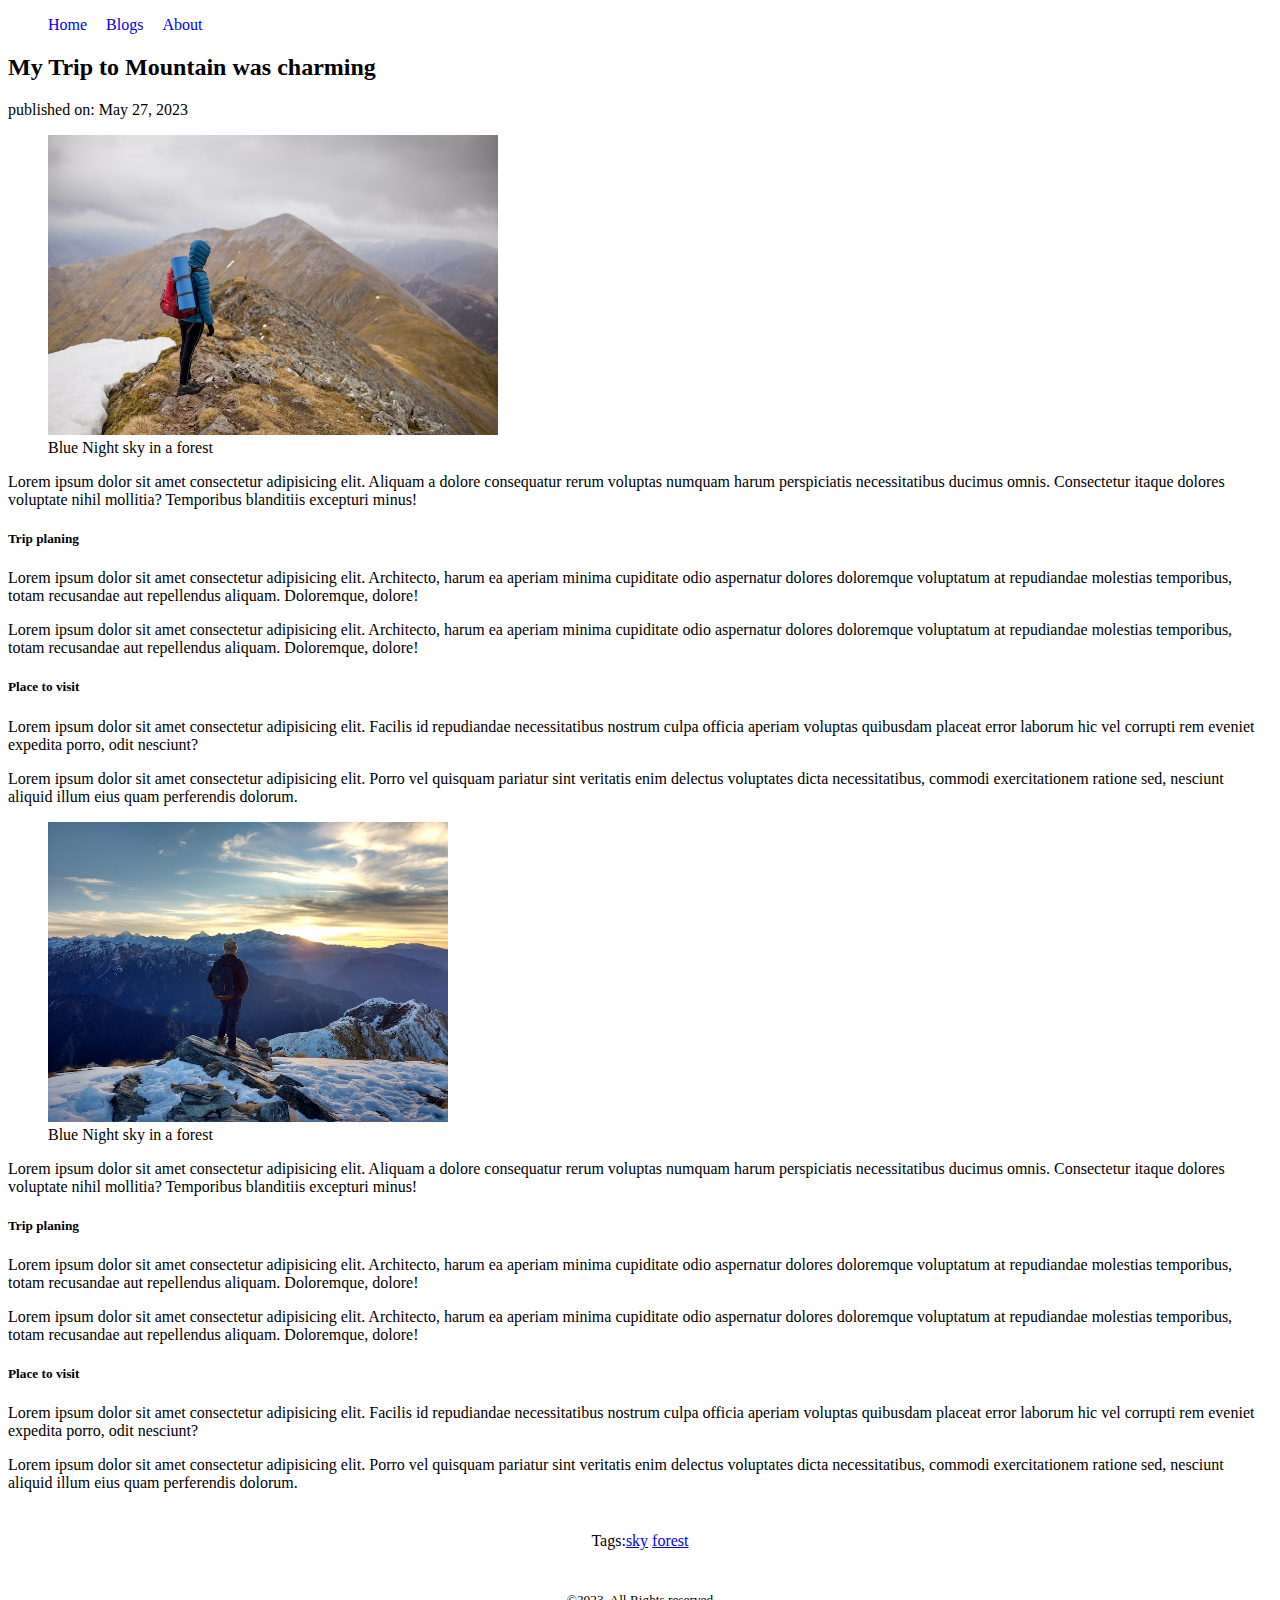
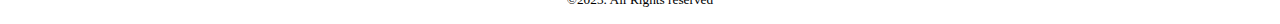
<file: index.html>
<!DOCTYPE html>
<html lang="en">
<head>
  <meta charset="UTF-8">
  <meta name="viewport" content="width=device-width, initial-scale=1.0">
  <title>Tour Blog</title>
  <link rel="stylesheet" href="./style.css">
</head>
<body>
  <header>
        <nav>
          <ul>
            <li class="center"><a href="home.html">Home</a></li>
          <li class="center"><a href="blogs.html">Blogs</a></li>
          <li class="center"><a href="About.html">About</a></li>
          </ul>
        </nav>
  </header>
  <main>
    <article>
      <header>
        <h2>My Trip to Mountain was charming</h2>
        <p>published on:<time datetime="2023-05-07"> May 27, 2023</time></p>
      </header>
      <figure>
        <img height="300px" src="images/photo-1476297820623-03984cf5cdbb.avif" alt="">
        <figcaption>Blue Night sky in a forest </figcaption>
      </figure>
      <section>
        <p>Lorem ipsum dolor sit amet consectetur adipisicing elit. Aliquam a dolore consequatur rerum voluptas numquam harum perspiciatis necessitatibus ducimus omnis. Consectetur itaque dolores voluptate nihil mollitia? Temporibus blanditiis excepturi minus!</p>
        <section>
          <h5>Trip planing</h5>
          <p>Lorem ipsum dolor sit amet consectetur adipisicing elit. Architecto, harum ea aperiam minima cupiditate odio aspernatur dolores doloremque voluptatum at repudiandae molestias temporibus, totam recusandae aut repellendus aliquam. Doloremque, dolore!</p>
          <p>Lorem ipsum dolor sit amet consectetur adipisicing elit. Architecto, harum ea aperiam minima cupiditate odio aspernatur dolores doloremque voluptatum at repudiandae molestias temporibus, totam recusandae aut repellendus aliquam. Doloremque, dolore!</p>
        </section>
        <section>
          <h5>Place to visit</h5>
          <p>Lorem ipsum dolor sit amet consectetur adipisicing elit. Facilis id repudiandae necessitatibus nostrum culpa officia aperiam voluptas quibusdam placeat error laborum hic vel corrupti rem eveniet expedita porro, odit nesciunt?</p>
          <p>Lorem ipsum dolor sit amet consectetur adipisicing elit. Porro vel quisquam pariatur sint veritatis enim delectus voluptates dicta necessitatibus, commodi exercitationem ratione sed, nesciunt aliquid illum eius quam perferendis dolorum.</p>
        </section>
        
      
    </article>
    <article>
      
      <figure>
        <img height="300px" src="images/photo-1522506209496-4536d9020ec4.avif"alt="">
        <figcaption>Blue Night sky in a forest </figcaption>
      </figure>
      <section>
        <p>Lorem ipsum dolor sit amet consectetur adipisicing elit. Aliquam a dolore consequatur rerum voluptas numquam harum perspiciatis necessitatibus ducimus omnis. Consectetur itaque dolores voluptate nihil mollitia? Temporibus blanditiis excepturi minus!</p>
        <section>
          <h5>Trip planing</h5>
          <p>Lorem ipsum dolor sit amet consectetur adipisicing elit. Architecto, harum ea aperiam minima cupiditate odio aspernatur dolores doloremque voluptatum at repudiandae molestias temporibus, totam recusandae aut repellendus aliquam. Doloremque, dolore!</p>
          <p>Lorem ipsum dolor sit amet consectetur adipisicing elit. Architecto, harum ea aperiam minima cupiditate odio aspernatur dolores doloremque voluptatum at repudiandae molestias temporibus, totam recusandae aut repellendus aliquam. Doloremque, dolore!</p>
        </section>
        <section>
          <h5>Place to visit</h5>
          <p>Lorem ipsum dolor sit amet consectetur adipisicing elit. Facilis id repudiandae necessitatibus nostrum culpa officia aperiam voluptas quibusdam placeat error laborum hic vel corrupti rem eveniet expedita porro, odit nesciunt?</p>
          <p>Lorem ipsum dolor sit amet consectetur adipisicing elit. Porro vel quisquam pariatur sint veritatis enim delectus voluptates dicta necessitatibus, commodi exercitationem ratione sed, nesciunt aliquid illum eius quam perferendis dolorum.</p>
        </section>
        <footer>
          <p>Tags:<a href="sky">sky</a> <a href="forest">forest</a> </p>
        </footer>
      
    </article>

  </main>
  <footer>
    <p><small>&copy;2023. All Rights reserved</small></p>

  </footer>
</body>
</html>
</file>
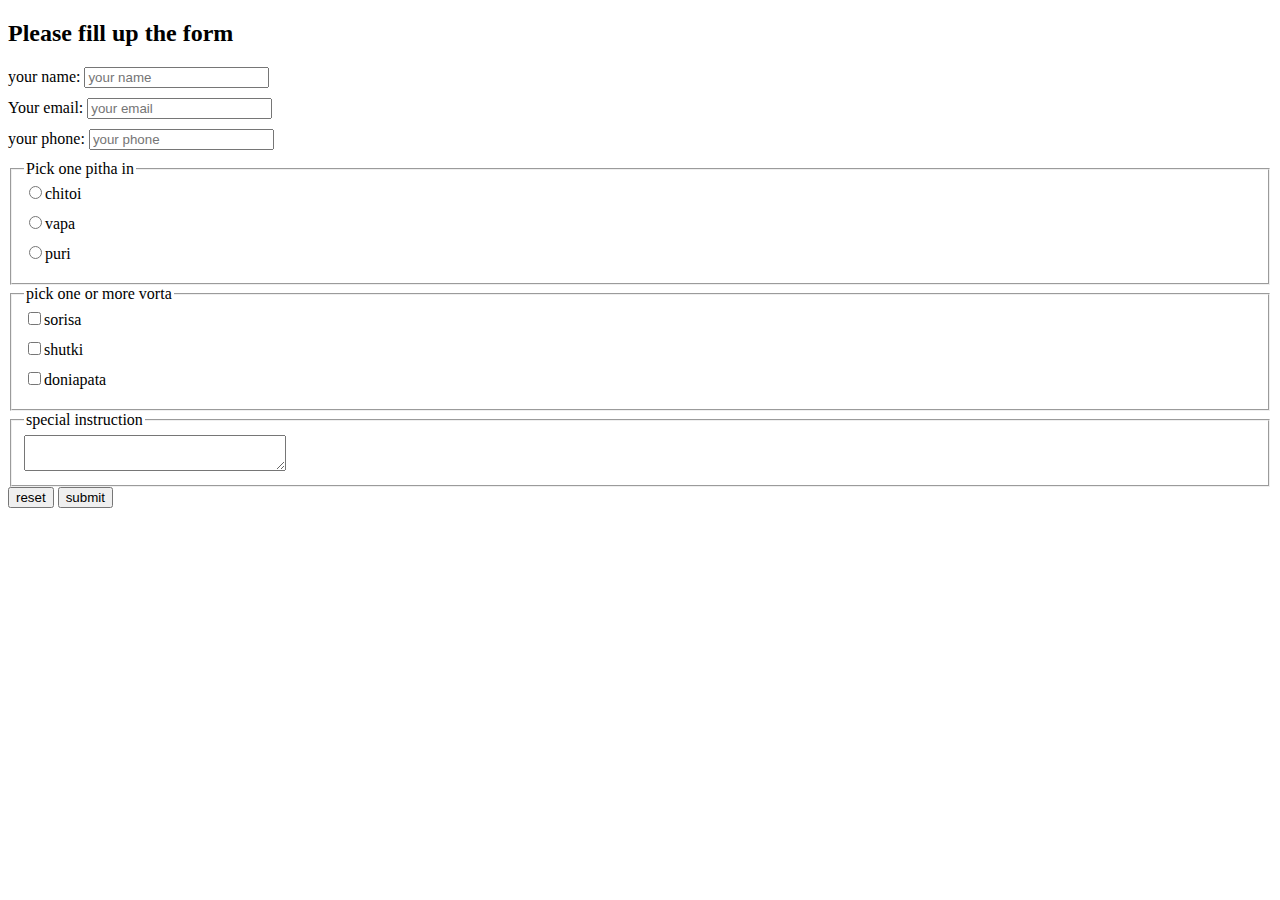
<file: form.html>
<!DOCTYPE html>
<html lang="en">
<head>
  <meta charset="UTF-8">
  <meta name="viewport" content="width=device-width, initial-scale=1.0">
  <title>kamal er mar pitha ghor</title>
  <style>
    label{
      display: block;
      margin-bottom: 10px;
    }
  </style>
</head>
<body>
  <header>

  </header>
  <main>
    <section>
      <h2>Please fill up the form</h2>
      <form>
        <label for="name">your name: <input id="name" type="text" placeholder="your name"></label>
        <label for="email">Your email: <input id="email" type="text" placeholder="your email"></label>
        <label for="phone">your phone: <input id="phone" type="text" placeholder="your phone" ></label>
        <fieldset>
          <legend>Pick one pitha in </legend>
                <label for="chitoi">
                  <input type="radio" name="pitha" id="chitoi">chitoi
                </label>
                <label for="vaba">
                  <input type="radio" name="pitha" id="vapa">vapa
                </label>
                <label for="puri">
                  <input type="radio" name="pitha" id="puti">puri
                </label>
        </fieldset>
        <fieldset>
          <legend>pick one or more vorta</legend>
             <label for="sorisa">
              <input type="checkbox" name="vorta" id="sorisa">sorisa
             </label>
             <label for="shutki">
              <input type="checkbox" name="vorta" id="shutki">shutki
             </label>
             <label for="doniapata">
              <input type="checkbox" name="vorta" id="doniapata">doniapata
             </label>
        </fieldset>
        <fieldset>
          <legend>special instruction</legend>
        <textarea name="" id="" cols="30" rows="2"></textarea>
        </fieldset>
        <input type="reset" value="reset">
        <input type="submit" value="submit">
      </form>
    </section>

  </main>
  <footer>

  </footer>
  
</body>
</html>
</file>
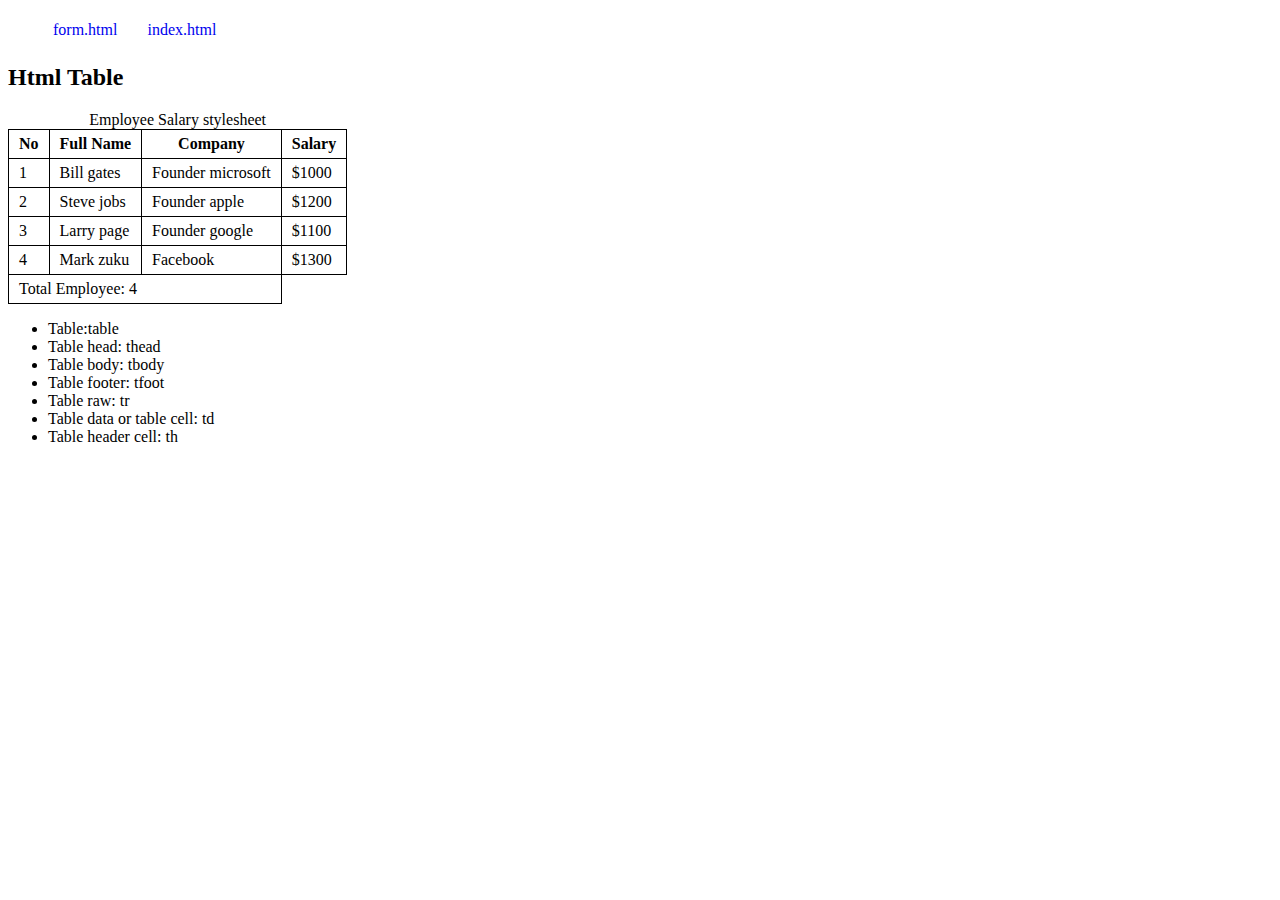
<file: table.html>
<!DOCTYPE html>
<html lang="en">
<head>
  <meta charset="UTF-8">
  <meta name="viewport" content="width=device-width, initial-scale=1.0">
  <title>Html Table</title>
  <style>
    table{
      border-collapse: collapse;
    }
    td , th{
      border: 1px solid black;
      padding: 5px 10px;
    }
  </style>
  <link rel="stylesheet" href="nav.css">
</head>
<body>
  <header>
    <nav>
      <ul>
        <li><a href="form.html">form.html</a></li>
        <li><a href="index.html">index.html</a></li>
      </ul>
    </nav>
  </header>
 <main>
  <h2>Html Table</h2>
  <table>
    <caption>Employee Salary stylesheet</caption>
  <thead>
    <tr>
      <th>No</th>
      <th>Full Name</th>
      <th>Company</th>
      <th>Salary</th>
    </tr>

  </thead>
  <tbody>
    <tr>
      <td>1</td>
      <td>Bill gates</td>
      <td>Founder microsoft</td>
      <td>$1000</td>
    </tr>
    <tr>
      <td>2</td>
      <td>Steve jobs</td>
      <td>Founder apple</td>
      <td>$1200</td>
    </tr>
    <tr>
      <td>3</td>
      <td>Larry page</td>
      <td>Founder google</td>
      <td>$1100</td>
    </tr>
    
    <tr>
      <td>4</td>
      <td>Mark zuku</td>
      <td>Facebook</td>
      <td>$1300</td>
    </tr>

  </tbody>
  <tfoot>
      <tr>
        <td colspan="3">Total Employee: 4</td>
      </tr>

  </tfoot>
</table>
 </main>
  <ul>
    <li>Table:table</li>
    <li>Table head: thead</li>
    <li>Table body: tbody</li>
    <li>Table footer: tfoot</li>
    <li>Table raw: tr</li>
    <li>Table data or table cell: td</li>
    <li>Table header cell: th</li>

  </ul>

</body>
</html>
</file>
<file: style.css>
nav > ul > li{
  display: inline;
  margin-right: 15px;
}
ul > li >a{
  text-decoration: none;
  
  
}
footer{
  text-align: center;
  margin-top: 40px;
}
</file>
<file: nav.css>
nav ul{
  display: flex;
}
nav li{
  list-style: none;
  margin-right: 20px;
  padding: 5px;
}
nav li a{
  text-decoration: none;
}
nav li:hover{
  background-color: rebeccapurple;
}
</file>
